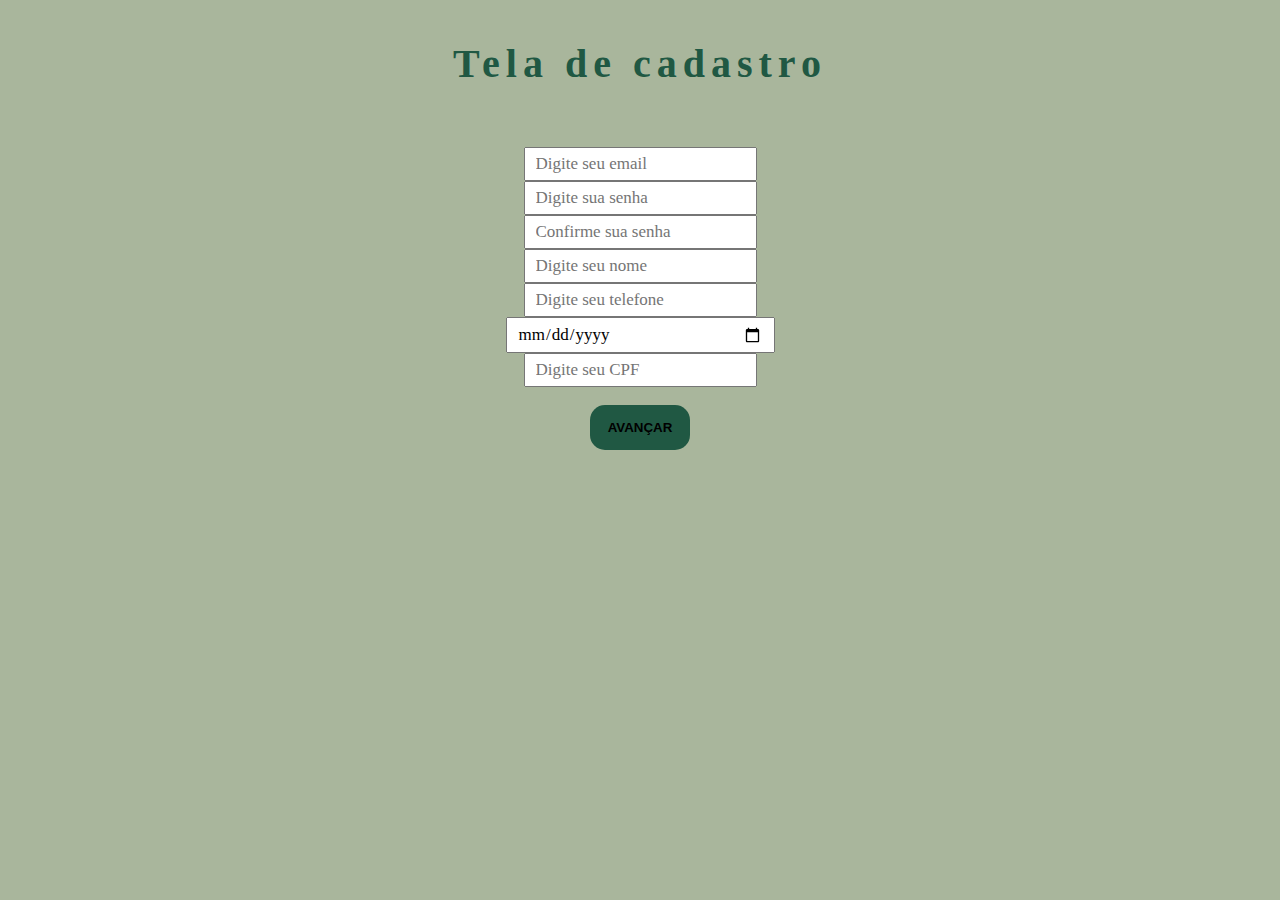
<file: index.html>
<!DOCTYPE html>
<html>
<head>
    <meta charset='utf-8'>
    <meta http-equiv='X-UA-Compatible' content='IE=edge'>
    <title>Tela de Cadastro</title>
    <meta name='viewport' content='width=device-width, initial-scale=1'>
    <link rel='stylesheet' type='text/css' media='screen' href='cadastro.css'>
    <script src='cadastro.js'></script>
</head>
<body>
    <div class="container">
    	<h3> Tela de cadastro </h3>
          <form>
             <input type="email" id="loginEmail" placeholder="Digite seu email"/>
             <br>
             <input type="password" id="loginSenha" placeholder="Digite sua senha"/>
             <br>
             <input type="password" id="loginConfirm" placeholder="Confirme sua senha"/>
             <br>
             <input type="name" id="loginName" placeholder="Digite seu nome"/>
             <br>
             <input type="phone" id="loginTelefone" placeholder="Digite seu telefone"/>
             <br>
             <input type="date" id="loginData" placeholder="Digite sua data de nascimento"/>
             <br>
             <input type="ID" id="loginCPF" placeholder="Digite seu CPF"/>
             <br>
             <br>
             <button type="button" onclick="Verifica()">AVANÇAR</button>
          </form>
            
    </div>
</body>

</html>
</file>
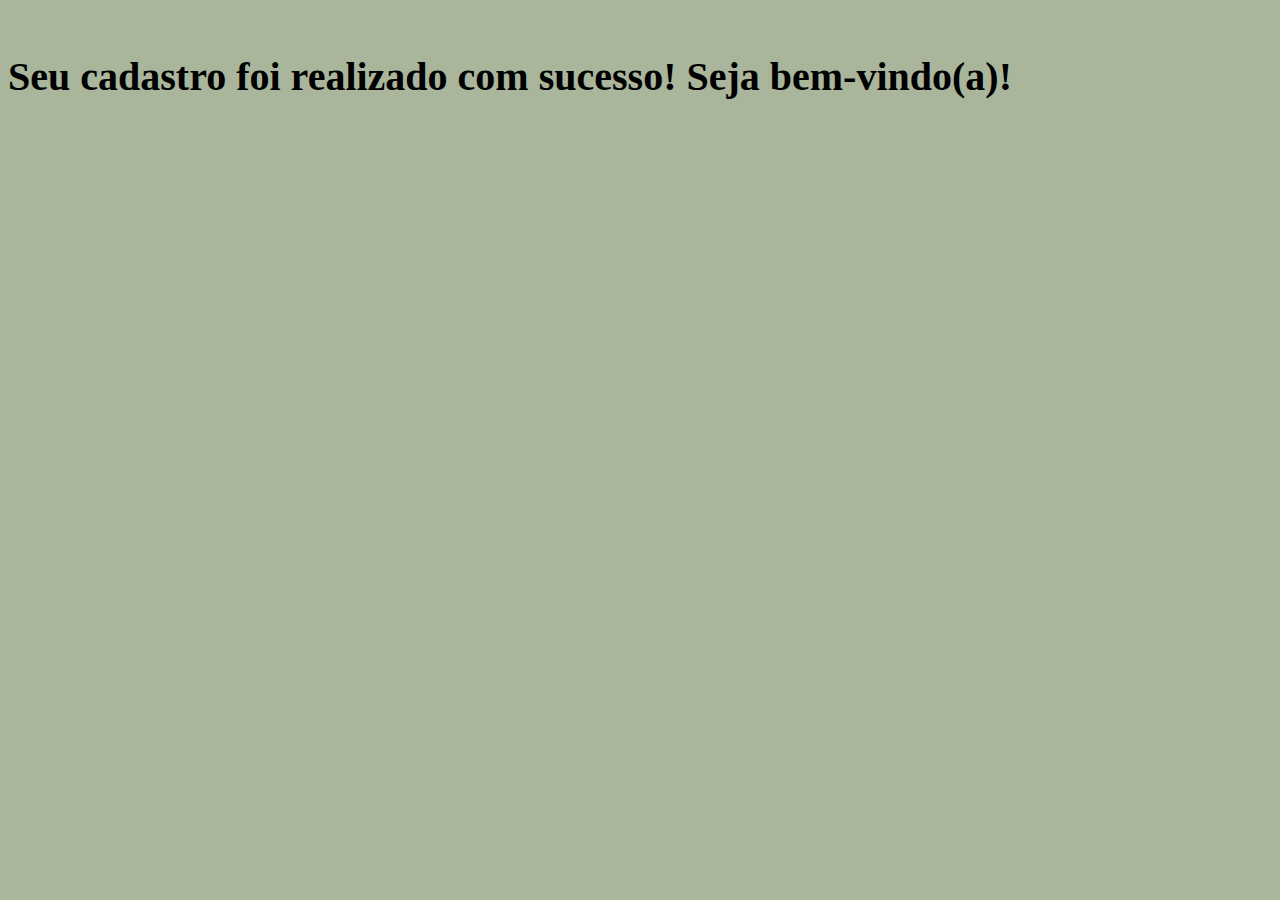
<file: confirma.html>
<!DOCTYPE html>
<html>
<head>
    <meta charset='utf-8'>
    <meta http-equiv='X-UA-Compatible' content='IE=edge'>
    <title>Confirmação de Cadastro</title>
    <meta name='viewport' content='width=device-width, initial-scale=1'>
    <link rel='stylesheet' type='text/css' media='screen' href='cadastro.css'>
    <script src='parteII.js'></script>
</head>
<body>
    <H4>Seu cadastro foi realizado com sucesso! Seja bem-vindo(a)!</H4>
</body>
</html>
</file>
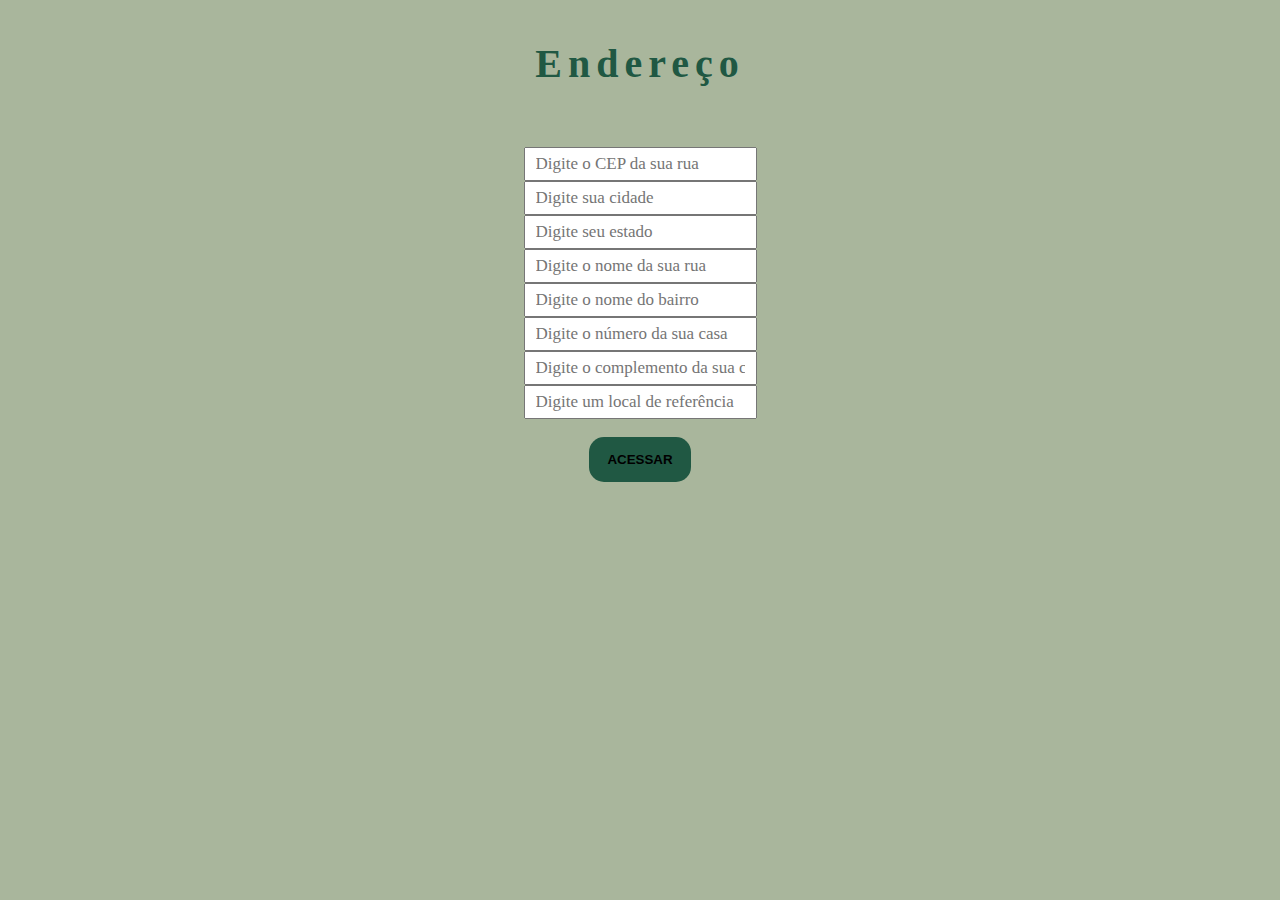
<file: parteII.html>
<!DOCTYPE html>
<html>
<head>
    <meta charset='utf-8'>
    <meta http-equiv='X-UA-Compatible' content='IE=edge'>
    <title>Continuação Cadastro</title>
    <meta name='viewport' content='width=device-width, initial-scale=1'>
    <link rel='stylesheet' type='text/css' media='screen' href='style.css'>
</head>
<body>
    <div class="container">
    	<h3> Endereço </h3>
           <form>

            <input type="cep" id="cep" placeholder="Digite o CEP da sua rua"/>
            <br>
            <input type="city" id="enderecoCidade" placeholder="Digite sua cidade"/>
            <br>
            <input type="state" id="enderecoEstado" placeholder="Digite seu estado"/>
            <br>
            <input type="rua" id="nomeRua" placeholder="Digite o nome da sua rua">
            <br>
            <input type="bairro" id="nomeBairro" placeholder="Digite o nome do bairro">
            <br>
            <input type="number" id="enderecoNumber" placeholder="Digite o número da sua casa"/>
            <br>
            <input type="complement" id="enderecoComplement" placeholder="Digite o complemento da sua casa(opcional)"/>
            <br>
            <input type="reference" id="enderecoReference" placeholder="Digite um local de referência"/>
            <br>
            <br>
            <button type="button" onclick="Verifica()">ACESSAR</button>

           </form>       
            <script src='parteII.js'></script>
    </div>
    
</body>
</html>
</file>
<file: cadastro.css>
h3 {
    font-family: Georgia, 'Times New Roman', Times, serif;
    font-size: 40px;
    font-weight: bolder;
    text-align: center;
    color:#205843;
    letter-spacing: 6px;

}
H4{
    font-weight: bolder;
    font-size: 40px;
}
body{
    background-color: #A9B69C;
}
form{
    text-align: center;
    padding: 20px;
    border-radius: 15px;
 }
input{
    font-family: 'Dela Gothic One', cursive;
    font-size: 17px;
    padding: 5px 10px;
    outline: none;
}
#loginData{
  display: flex;
  align-items: center;
  display: inline-block;
  width: 245px;
}
button{
    background-color:#205843;
    padding: 15px 18px;
    border-radius: 15px;
    border:none;
    text-align: center;
    align-items: center;
    display: inline-block;
    font-weight: bold;
    transition: all ease 0.3s;
}
button:hover{
    background-color: black;
    color:white;
}
</file>
<file: style.css>
h3{
    font-family: Georgia, 'Times New Roman', Times, serif;
    font-size: 40px;
    font-weight: bolder;
    text-align: center;
    color:#205843;
    letter-spacing: 6px;
}
body{
    background-color: #A9B69C;
}
form{
    text-align: center;
    padding: 20px;
    border-radius: 15px;
}
input{
    font-family: 'Dela Gothic One', cursive;
    font-size: 17px;
    padding: 5px 10px;
    outline: none;
}
button{
    background-color:#205843;
    padding: 15px 18px;
    border-radius: 15px;
    border:none;
    text-align: center;
    align-items: center;
    display: inline-block;
    font-weight: bold;
    transition: all ease 0.3s;
}
button:hover{
    background-color: black;
    color:white;
}
</file>
